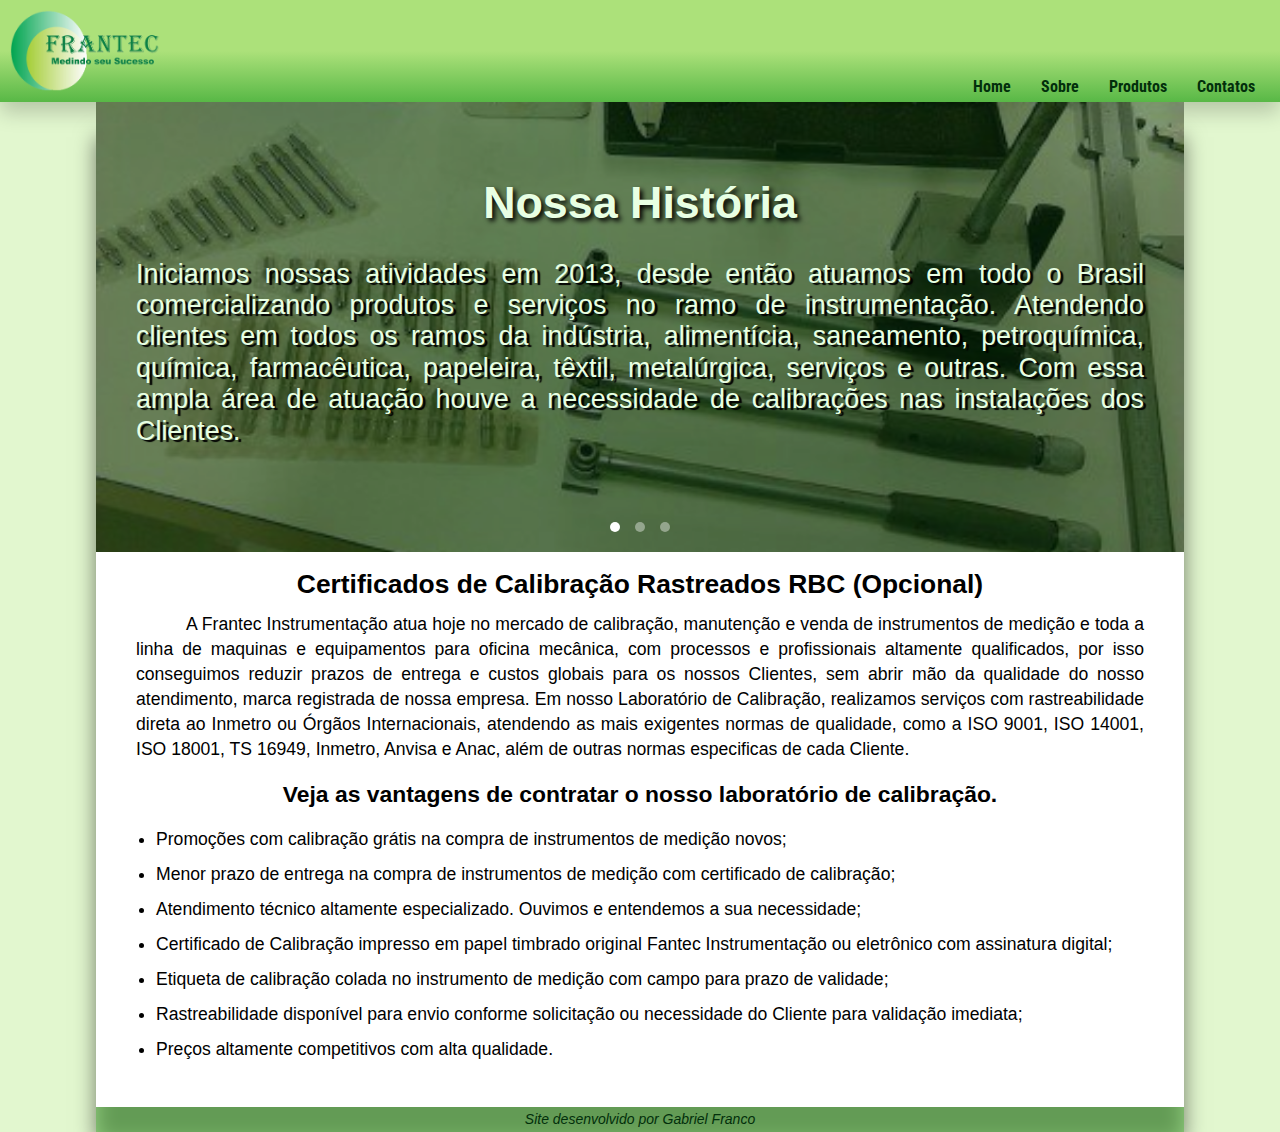
<file: index.html>
<!DOCTYPE html>
<html lang="pt-br">
<head>
    <meta charset="UTF-8">
    <meta http-equiv="X-UA-Compatible" content="IE=edge">
    <meta name="viewport" content="width=device-width, initial-scale=1.0">
    <title>Frantec Instrumentação</title>

    <link rel="shortcut icon" href="./src/images/favicon.ico" type="image/x-icon">

    <link rel="preconnect" href="https://fonts.googleapis.com">
    <link rel="preconnect" href="https://fonts.gstatic.com" crossorigin>
    <link href="https://fonts.googleapis.com/css2?family=Roboto:ital,wght@0,100;0,300;0,400;0,500;1,100;1,300;1,500&display=swap" rel="stylesheet">
    <link href="https://fonts.googleapis.com/css2?family=Roboto+Condensed:ital,wght@0,300;0,400;0,700;1,300;1,400;1,700&display=swap" rel="stylesheet">

    <link rel="stylesheet" href="./src/css/defaut.css">
    <link rel="stylesheet" href="./src/css/style.css">
    <link rel="stylesheet" href="./src/css/resposividade.css">

</head>
<body>
    <header class="cabecalho">
        <img class="logo" src="./src/images/LogoFrantec.png" alt="Logo da Frantec Instrumentação">
        <nav>
            <ul class="menu">
                <li class="botaoMenu"><a href="#">Home</a></li>
                <li class="botaoMenu"><a href="#">Sobre</a></li>
                <li class="botaoMenu"><a href="#">Produtos</a></li>
                <li class="botaoMenu"><a href="#">Contatos</a></li>
            </ul>
            <div class="menuResponsivo"><img class="imagemMenu" src="./src/images/icons-menu-50.png" alt="Abrir Menu"></div>
        </nav>
    </header>
    <main>
        <div class="apresentacao">
            <div class="banner">
                <img class="imagem ativa" src="./src/images/Instrumentos/instrumentos-1.jpeg" alt="">
                <img class="imagem" src="./src/images/Instrumentos/instrumentos-3.jpeg" alt="">
                <img class="imagem" src="./src/images/Laboratorio/laboratorio-4.jpeg" alt="">
            </div>
            <div class="botoesBanner">
                <button class="botao selecionado"></button>
                <button class="botao"></button>
                <button class="botao"></button>
            </div>
        </div>
        <div class="historia">
            <h1>Nossa História</h1>
            <p>
                <div class="parteHistoria ativa">
                    Iniciamos nossas atividades em 2013, desde então atuamos em todo o Brasil comercializando produtos e serviços no ramo de instrumentação. Atendendo clientes em todos os ramos da indústria, alimentícia, saneamento, petroquímica, química, farmacêutica, papeleira, têxtil, metalúrgica, serviços e outras. Com essa ampla área de atuação houve a necessidade de calibrações nas instalações dos Clientes.
                </div>
                <div class="parteHistoria">
                    Portanto, foi necessário o levantamento das grandezas de influência aos quais estariam sujeitos os padrões para uma perfeita avaliação do processo. Isto levou a Frantec Instrumentação a adquirir equipamentos de referencia padrão novos. Ainda em 2013 iniciamos toda a documentação, entre eles manuais e procedimentos, para buscarmos nossa primeira acreditação junto a Rede Brasileira de Calibração (RBC). Atuando em soluções para processo fabril, soluções essa que incrementam a produtividade, distribuem informações e aumentam a capacidade competitiva das organizações.
                </div>
                <div class="parteHistoria">
                    Contamos com uma equipe altamente qualificada para execução de serviços técnicos internos e nas instalações industrial em geral. Executamos ainda serviços de treinamentos, tais como leitura e interpretação de normas, manuseio de instrumentos, Leitura e Interpretação de desenhos, Comprovação Metrológica e outros mais sobre consulta e moldados conforme necessidade do cliente.
                </div>
            </p>
        </div>
        <div class="conteudo">
            <section class="certificacoes">
                <h1>Certificados de Calibração Rastreados RBC (Opcional)</h1>
                
                <p>
                    A Frantec Instrumentação atua hoje no mercado de calibração, manutenção e venda de
                    instrumentos de medição e toda a linha de maquinas e equipamentos para oficina mecânica, com
                    processos e profissionais altamente qualificados, por isso conseguimos reduzir prazos de entrega
                    e custos globais para os nossos Clientes, sem abrir mão da qualidade do nosso atendimento,
                    marca registrada de nossa empresa.
                    Em nosso Laboratório de Calibração, realizamos serviços com rastreabilidade direta ao
                    Inmetro ou Órgãos Internacionais, atendendo as mais exigentes normas de qualidade, como a
                    ISO 9001, ISO 14001, ISO 18001, TS 16949, Inmetro, Anvisa e Anac, além de outras normas
                    especificas de cada Cliente.
                </p>
            
                <h2>Veja as vantagens de contratar o nosso laboratório de calibração.</h2> 

                <ul>
                    <li>Promoções com calibração grátis na compra de instrumentos de medição novos;</li>
                    <li>Menor prazo de entrega na compra de instrumentos de medição com certificado de calibração;</li>
                    <li>Atendimento técnico altamente especializado. Ouvimos e entendemos a sua necessidade;</li>
                    <li>Certificado de Calibração impresso em papel timbrado original Fantec Instrumentação ou eletrônico com assinatura digital;</li>
                    <li>Etiqueta de calibração colada no instrumento de medição com campo para prazo de validade;</li>
                    <li>Rastreabilidade disponível para envio conforme solicitação ou necessidade do Cliente para validação imediata;</li>
                    <li>Preços altamente competitivos com alta qualidade.</li>
                </ul>
            
            </section>
        </div>
    </main>
    <footer>
        <div class="rodape">
            <div class="card"></div>
            <div class="card"></div>
            <div class="card"></div>
        </div>
        <p id="desenvolvedor">
            <em>Site desenvolvido por <a href="">Gabriel Franco</a></em>
        </p>
    </footer>

    <script src="./src/js/index.js"></script>
</body>
</html>
</file>
<file: src/css/defaut.css>
*{
    margin: 0;
    padding: 0;
    box-sizing: border-box;
}

ul{
    text-decoration: none;
    list-style: none;
}

a{
    text-decoration: none;
    color: black;
}
</file>
<file: src/css/style.css>
:root{
    --cor0:#e8ffe3;
    --cor1:#ace17a;
    --cor2:#58B846;
    --cor3:#1C4D21;
    --cor4:#022F0B;

    --cor0-trasp:#E8FFE388;
    --cor1-trasp:#ACE17A88;
    --cor2-trasp:#58B84688;
    --cor3-trasp:#1C4F2188;
    --cor4-trasp:#022F0B88;

    --cor-fundo:#E2F7CF;

    --font-padrao: Arial, Helvetica, sans-serif;
    --font-secundaria: 'Roboto', sans-serif;
    --font-destaque: 'Roboto Condensed', sans-serif;

    --largura-padrao: 85%;
    --largura-minima: 500px;
    --largura-maxima: 1400px;
}

body{
    font-family: var(--font-padrao);
    background-color: var(--cor-fundo);
}

body::-webkit-scrollbar {
    width: 10px;
  }
  
  body::-webkit-scrollbar-track {
    background: transparent;
  }
  
  body::-webkit-scrollbar-thumb {
    background-color: var(--cor4);
    border-radius: 20px;
    border:2px solid var(--cor-fundo);
  }

.cabecalho{
    background-image: linear-gradient(180deg, var(--cor1), var(--cor1),var(--cor2));

    display: flex;
    justify-content: space-between;
    align-items: flex-end;
    box-shadow: 0px 10px 20px rgba(0, 0, 0, 0.2);

    z-index: 2;
}

.cabecalho .logo{
    width: 150px;
    margin: 10px;
}

.cabecalho nav{
    display: flex;
    flex-direction: row;
}

.cabecalho .menu{
    display: flex;
    margin-right: 10px;
}

.cabecalho .menu .botaoMenu a{
    display: flex;
    height: 30px;
    padding: 0 15px;

    font-family: var(--font-destaque);
    font-weight: 700;
    line-height: 30px;
    text-align: center;  
    color: var(--cor4);
}

.cabecalho .menu .botaoMenu a:hover{
    background-color: var(--cor3);
    color: var(--cor0);
    transition: 0.4s;
}

.menuResponsivo{ 
    display: none;
}

main{
    background-color: white;
    min-width: none;
    width: var(--largura-padrao);
    min-width: var(--largura-minima);
    max-width: var(--largura-maxima);
    height: 100%;
    margin: 0 auto;
    display: flex;
    flex-direction: column;
    align-items: center;

    box-shadow: 0px 35px 20px rgba(0, 0, 0, 0.5);
}

main .apresentacao{
    background-color: #ace17a33;
    width: 100%;
}

main .apresentacao .imagem{
    width: 100%;
    height: 50vh;
    margin: 0 auto;
    object-fit: cover;
    display: none;

    animation-name: ImagemNova;
    animation-duration: 0.5s;
}

@keyframes ImagemNova{
    from{
        opacity: 0.5;
    }
    to{
        opacity: 1;
    }
}

main .apresentacao .imagem.ativa{
    width: 100%;
    display: inherit;

}

.botoesBanner{
    display: flex;
    gap: 15px;
    justify-content: center;
    position: absolute;
    top: 58vh;
    width: var(--largura-padrao);
    min-width: var(--largura-minima);
    max-width: var(--largura-maxima);
    z-index: 50;
}

.botoesBanner .botao{
    background-color: white;
    height: 10px;
    width: 10px;
    border-radius: 50%;
    border: none;
    cursor: pointer;
    opacity: 0.4;
}

.botoesBanner .botao.selecionado{
    opacity: 1;
}

.conteudo{
    margin: 20px 40px;
    text-align: justify;
    line-height: 25px;
    font-size: 1.1em;
}

.conteudo section{
    margin-bottom: 20px;
}

.conteudo section h1, .conteudo section h2{
    margin-bottom: 15px;
    text-align: center;
}

.conteudo section h1{
    font-size: 1.5em;
}

.conteudo section h2{
    font-size: 1.3em;
}

.conteudo section p{
    margin-bottom: 20px;
    text-indent: 50px;
}

.conteudo section ul{
    list-style: disc;
    line-height: 35px;
    margin: 0 20px;
    text-align: left;
}

.historia{
    display: flex;
    flex-direction: column;
    gap: 10px;
    justify-content: center;

    background-color: #022F0B66;
    position: absolute;
    z-index: 15;

    color: var(--cor0);
    padding: 20px;
    font-weight: 500;
    font-size: 1.4em;
    line-height: 1.4em;

    height: 50vh;
    width: var(--largura-padrao);
    min-width: var(--largura-minima);
    max-width: var(--largura-maxima);
}

.historia h1{
    margin-top: 10px;
    text-align: center;
    text-shadow: 3px 3px 5px black;
}

.historia .parteHistoria{
    display: none;
    text-align: justify;
    text-shadow: 3px 2px 1px black;
}

.historia .parteHistoria.ativa{
    display: inherit;
    text-align: justify;
    flex-direction: column;
    justify-content: space-between;
}

footer{
    background-color: var(--cor2-trasp);

    height: 25px;
    margin: 0 auto;
    width: var(--largura-padrao);
    min-width: var(--largura-minima);
    max-width: var(--largura-maxima);
    line-height: 25px;
    text-align: center;
}

#desenvolvedor, #desenvolvedor a{
    color: #022F0B;
    font-size: 14px;
    font-weight: 300;
}
</file>
<file: src/css/resposividade.css>
@media (max-width: 1400px) {
    .parteHistoria{
        padding: 20px;
        font-weight: 500;
        font-size: 1.2em;
    }
}

@media (max-width: 1200px) {
    .parteHistoria{
        padding: 15px;
        font-weight: 500;
        font-size: 1.1em;
    }
}

@media (max-width: 1000px) {
    .historia{
        padding: 0;
        gap: 10px;
    }
    .historia h1{
        font-size: 1.2em;
    }
    .parteHistoria{
        padding: 15px;
        font-weight: 500;
        font-size: 0.90em;
        line-height: 1.3em;
    }
}

@media (max-width: 700px) {
    .historia{
        padding: 0;
        gap: 10px;
    }
    .historia h1{
        font-size: 1.2em;
    }
    .parteHistoria{
        padding: 15px;
        font-weight: 500;
        font-size: 0.85em;
        line-height: 1.4em;
    }
}

@media(max-width: 500px){
    :root{
        --largura-padrao: 100%;
        --largura-minima: none;
        --largura-maxima: none;
    }
    main{
        position: relative;
        top: 10vh;
    }

    .cabecalho{
        position: fixed;
        z-index: 999;

        height: 10vh;
        width: 100vw;
    }

    .cabecalho .menu{
        display: none;
        position: absolute;
        transform: translatex(-55px) translateY(45px);
        flex-wrap: wrap;
        border-radius: 10px;

        background-color: var(--cor2);
        z-index: 999;
    }

    .cabecalho .menu, .cabecalho .menu .botaoMenu a{
        width: 90px;
        color: var(--cor4);
    }

    .cabecalho .menu.ativo{
        display: flex;
    }

    .cabecalho .logo{
        width: auto;
        height: 7.5vh;
    }
    .botoesBanner{
        top: 47vh;
    }
    .conteudo{
        margin: 15px;
    }

    .menuResponsivo{
        display: flex;
        justify-content: center;
        align-items: center;
        border-radius: 10px;

        width: 35px;
        height: 35px;

        margin-right: 10px;
        margin-bottom: 5px; 
        
        transition: 0.5s;
    }

    .menuResponsivo img{
        width: 30px;

        transition: 0.5s;
    }

    .menuResponsivo.ativo{
        background-color: var(--cor3);
        border-radius: 50%;
        transition: 0.5s;
    }

    .menuResponsivo.ativo img{
        filter: invert(1);
        width: 20px;

        transition: 0.5s;
    }
}

@media (max-width: 425px) {
    .historia{
        padding: 0;
        gap: 5px;
    }
    .historia h1{
        font-size: 1.1em;
    }
    .parteHistoria{
        padding: 10px;
        font-weight: 500;
        font-size: 0.75em;
        line-height: 1.1em;
    }
}
</file>
